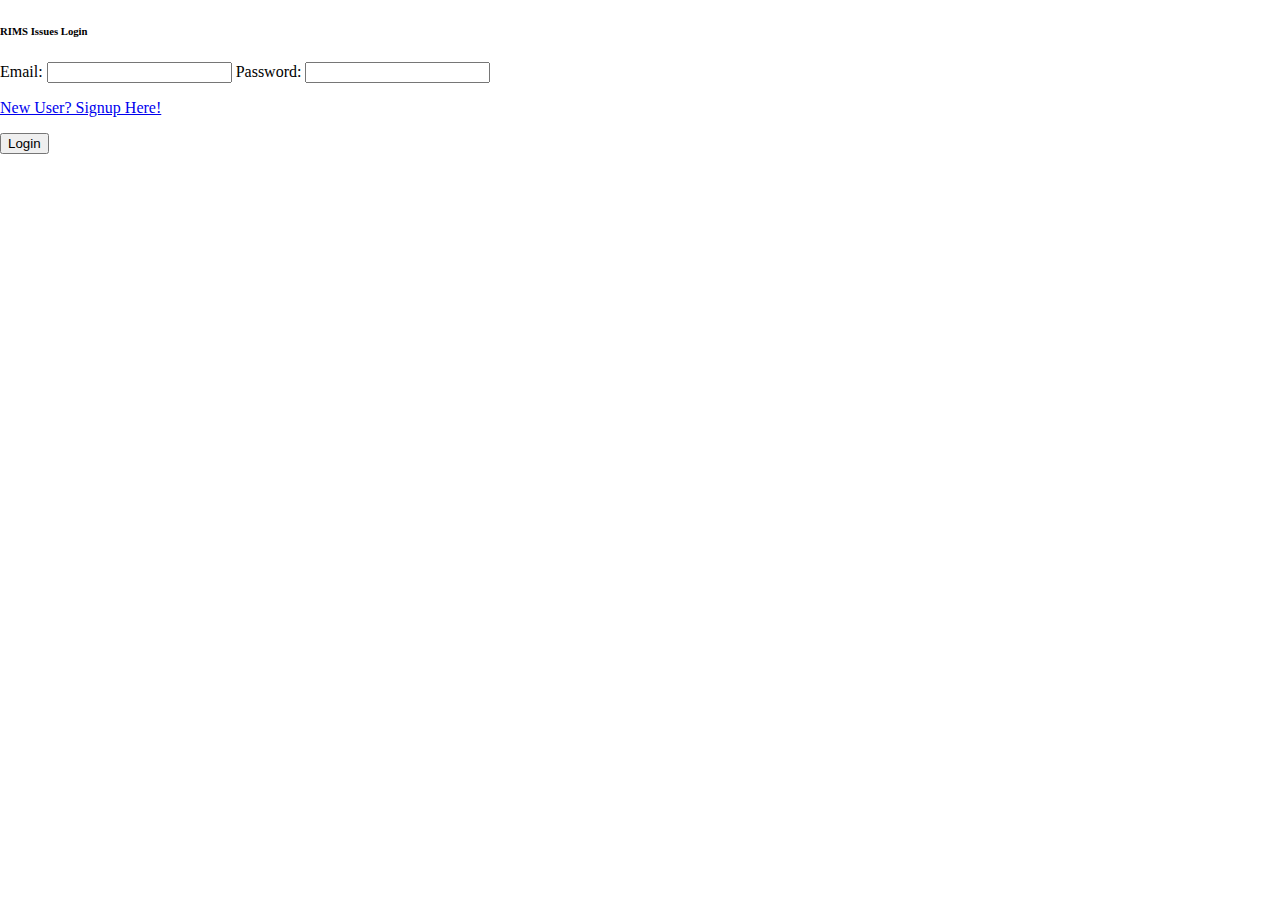
<file: index.html>
<!DOCTYPE html>
<html lang="en">
  <head>
    <meta charset="UTF-8" />
    <meta http-equiv="X-UA-Compatible" content="IE=edge" />
    <meta name="viewport" content="width=device-width, initial-scale=1.0" />
    <title>RIMS Issue Login- NPA</title>
    <link rel="stylesheet" href="style.css" />
    <link
      href="https://cdn.jsdelivr.net/npm/bootstrap@5.0.2/dist/css/bootstrap.min.css"
      rel="stylesheet"
      integrity="sha384-EVSTQN3/azprG1Anm3QDgpJLIm9Nao0Yz1ztcQTwFspd3yD65VohhpuuCOmLASjC"
      crossorigin="anonymous"
    />
  </head>

  <body>
    <div class="form__container container-sm p-3">
      <h6 class="display-6 form__header mx-auto">RIMS Issues Login</h6>
      <form action="issues-login-process.php" method="post" class="form__body">
        <!-- Username -->
        <label for="username" class="form-label label username--label mt-3"
          >Email:
        </label>
        <input
          type="email"
          name="username"
          id=""
          class="username--field form-control"
          required
        />

        <!-- Password -->
        <label for="password" class="form-label label password--label mt-3"
          >Password:</label
        >
        <input
          type="password"
          name="password"
          id=""
          class="password--field form-control mb-3"
          required
        />

        <!-- New User - Sign Up -->
        <p class="text-start">
          <a href="signup.html" class="link-dark text-center"
            >New User? Signup Here!</a
          >
        </p>

        <!-- Login Button -->
        <input
          class="btn btn-success btn-lg form-control mt-5"
          type="submit"
          value="Login"
        />
      </form>
    </div>
    <script
      src="https://cdn.jsdelivr.net/npm/bootstrap@5.0.2/dist/js/bootstrap.bundle.min.js"
      integrity="sha384-MrcW6ZMFYlzcLA8Nl+NtUVF0sA7MsXsP1UyJoMp4YLEuNSfAP+JcXn/tWtIaxVXM"
      crossorigin="anonymous"
    ></script>
  </body>
  <footer>Made by d3vd3511gn + Ini['oluwa'] + Rildwan for SA&DM</footer>
</html>
</file>
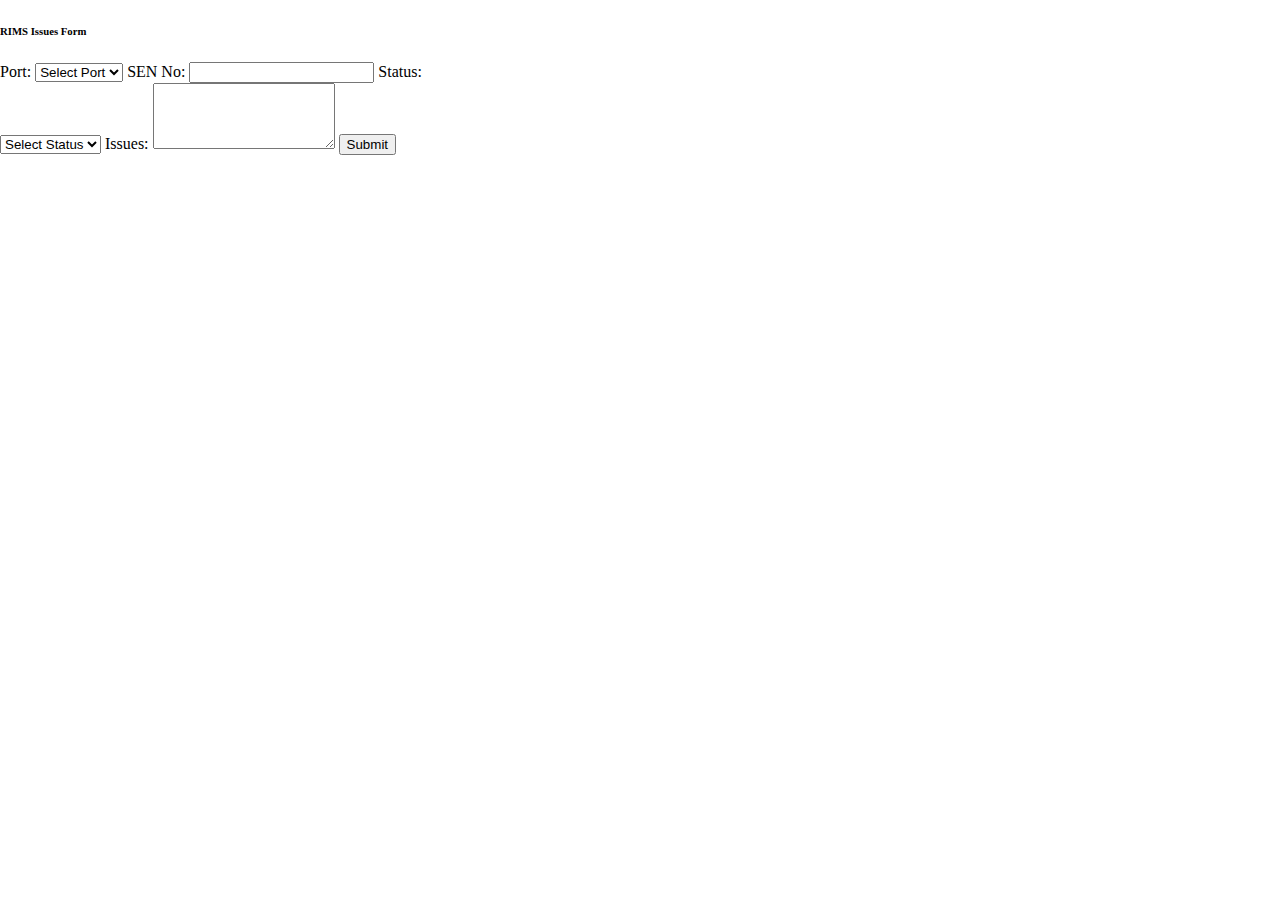
<file: form.html>
<!DOCTYPE html>
<html lang="en">
  <head>
    <meta charset="UTF-8" />
    <meta http-equiv="X-UA-Compatible" content="IE=edge" />
    <meta name="viewport" content="width=device-width, initial-scale=1.0" />
    <title>RIMS Issue Form - NPA</title>
    <link rel="stylesheet" href="style.css" />
    <link
      href="https://cdn.jsdelivr.net/npm/bootstrap@5.0.2/dist/css/bootstrap.min.css"
      rel="stylesheet"
      integrity="sha384-EVSTQN3/azprG1Anm3QDgpJLIm9Nao0Yz1ztcQTwFspd3yD65VohhpuuCOmLASjC"
      crossorigin="anonymous"
    />
  </head>

  <body>
    <div class="form__container container-sm p-3">
      <h6 class="display-6 form__header mx-auto">RIMS Issues Form</h6>
      <form action="issues-login-process.php" method="post" class="form__body">
        <!-- Port -->
        <label for="port" class="form-label label port--label mt-3"
          >Port:</label
        >
        <select
          name="port"
          id=""
          class="form-select form-select port--dropdown"
          required
        >
          <option selected>Select Port</option>
          <option value="Port One">Port One</option>
          <option value="Port Two">Port Two</option>
          <option value="Port Three">Port Three</option>
          <option value="Port Four">Port Four</option>
          <option value="Port Five">Port Five</option>
          <option value="Port Six">Port Six</option>
          <option value="Port Seven">Port Seven</option>
        </select>

        <!-- SEN No -->
        <label for="sen-number" class="form-label label sen-number--label mt-3"
          >SEN No:</label
        >
        <input
          type="text"
          name="sen-number"
          id=""
          class="sen-number--field form-control"
          required
        />

        <!-- Status -->
        <label for="status" class="form-label label status--label mt-3"
          >Status:</label
        >

        <select
          name="status"
          id=""
          class="form-select form-select port--dropdown"
          required
        >
          <option selected>Select Status</option>
          <option value="Pending">Pending</option>
          <option value="Resolved">Resolved</option>
        </select>

        <!-- Issues -->
        <label for="issues" class="form-label label issues--label mt-3"
          >Issues:</label
        >
        <textarea
          name="issues"
          class="form-control"
          id=""
          rows="4"
          wrap="hard"
          required
        ></textarea>

        <!-- Submit Button -->
        <input
          class="btn btn-success btn-lg form-control mt-5"
          type="submit"
          value="Submit"
        />
      </form>
    </div>
    <script
      src="https://cdn.jsdelivr.net/npm/bootstrap@5.0.2/dist/js/bootstrap.bundle.min.js"
      integrity="sha384-MrcW6ZMFYlzcLA8Nl+NtUVF0sA7MsXsP1UyJoMp4YLEuNSfAP+JcXn/tWtIaxVXM"
      crossorigin="anonymous"
    ></script>
  </body>
  <footer>Made by d3vd3511gn + Ini['oluwa'] + Rildwan for SA&DM</footer>
</html>
</file>
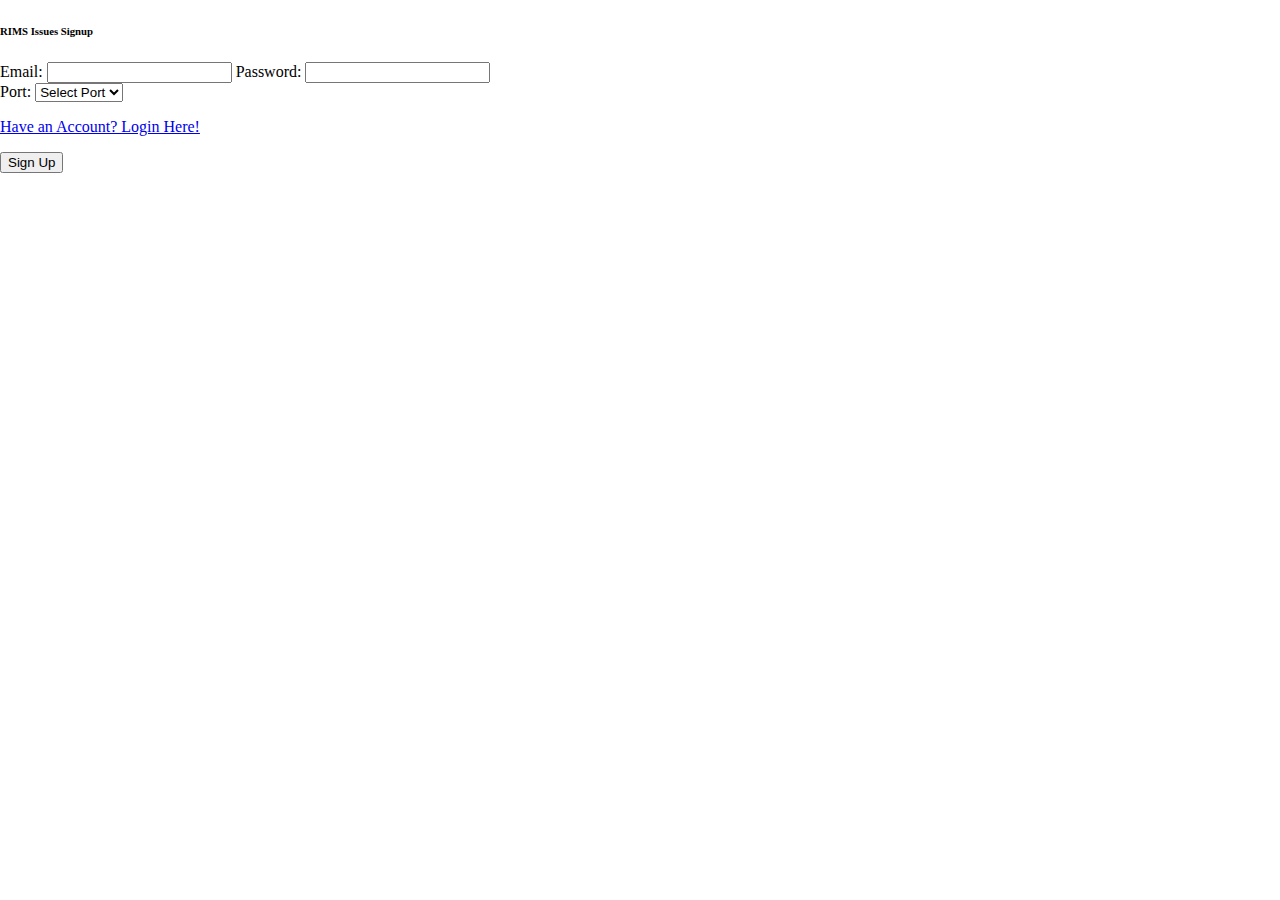
<file: signup.html>
<!DOCTYPE html>
<html lang="en">
  <head>
    <meta charset="UTF-8" />
    <meta http-equiv="X-UA-Compatible" content="IE=edge" />
    <meta name="viewport" content="width=device-width, initial-scale=1.0" />
    <title>RIMS Issue Signup - NPA</title>
    <link rel="stylesheet" href="style.css" />
    <link
      href="https://cdn.jsdelivr.net/npm/bootstrap@5.0.2/dist/css/bootstrap.min.css"
      rel="stylesheet"
      integrity="sha384-EVSTQN3/azprG1Anm3QDgpJLIm9Nao0Yz1ztcQTwFspd3yD65VohhpuuCOmLASjC"
      crossorigin="anonymous"
    />
  </head>

  <body>
    <div class="form__container container-sm p-3">
      <h6 class="display-6 form__header mx-auto">RIMS Issues Signup</h6>
      <form action="issues-signup-process.php" method="post" class="form__body">
        <!-- Username -->
        <label for="username" class="form-label label username--label mt-3"
          >Email:
        </label>
        <input
          type="email"
          name="username"
          id=""
          class="username--field form-control"
          required
        />

        <!-- Password -->
        <label for="password" class="form-label label password--label mt-3"
          >Password:</label
        >
        <input
          type="password"
          name="password"
          id=""
          class="password--field form-control"
          required
        />

        <!-- Port -->
        <label for="port" class="form-label label port--label mt-3"
          >Port:</label
        >
        <select
          name="port"
          id=""
          class="form-select form-select port--dropdown mb-3"
          required
        >
          <option selected>Select Port</option>
          <option value="Port One">Port One</option>
          <option value="Port Two">Port Two</option>
          <option value="Port Three">Port Three</option>
          <option value="Port Four">Port Four</option>
          <option value="Port Five">Port Five</option>
          <option value="Port Six">Port Six</option>
          <option value="Port Seven">Port Seven</option>
        </select>

        <!-- New User - Sign Up -->
        <p class="text-start">
          <a href="index.html" class="link-dark text-center"
            >Have an Account? Login Here!</a
          >
        </p>

        <!-- Submit Button -->
        <input
          class="btn btn-success btn-lg form-control mt-5"
          type="submit"
          value="Sign Up"
        />
      </form>
    </div>
    <script
      src="https://cdn.jsdelivr.net/npm/bootstrap@5.0.2/dist/js/bootstrap.bundle.min.js"
      integrity="sha384-MrcW6ZMFYlzcLA8Nl+NtUVF0sA7MsXsP1UyJoMp4YLEuNSfAP+JcXn/tWtIaxVXM"
      crossorigin="anonymous"
    ></script>
  </body>
  <footer>Made by d3vd3511gn + Ini['oluwa'] + Rildwan for SA&DM</footer>
</html>
</file>
<file: style.css>
body {
  background-color: #fff !important;
  margin: 0 !important;
  padding: 0 !important;
}
.form__container {
  max-width: 500px !important;
}
.container {
  max-width: 600px !important;
}
.form__header {
  width: fit-content;
}

footer {
  display: none;
}
</file>
